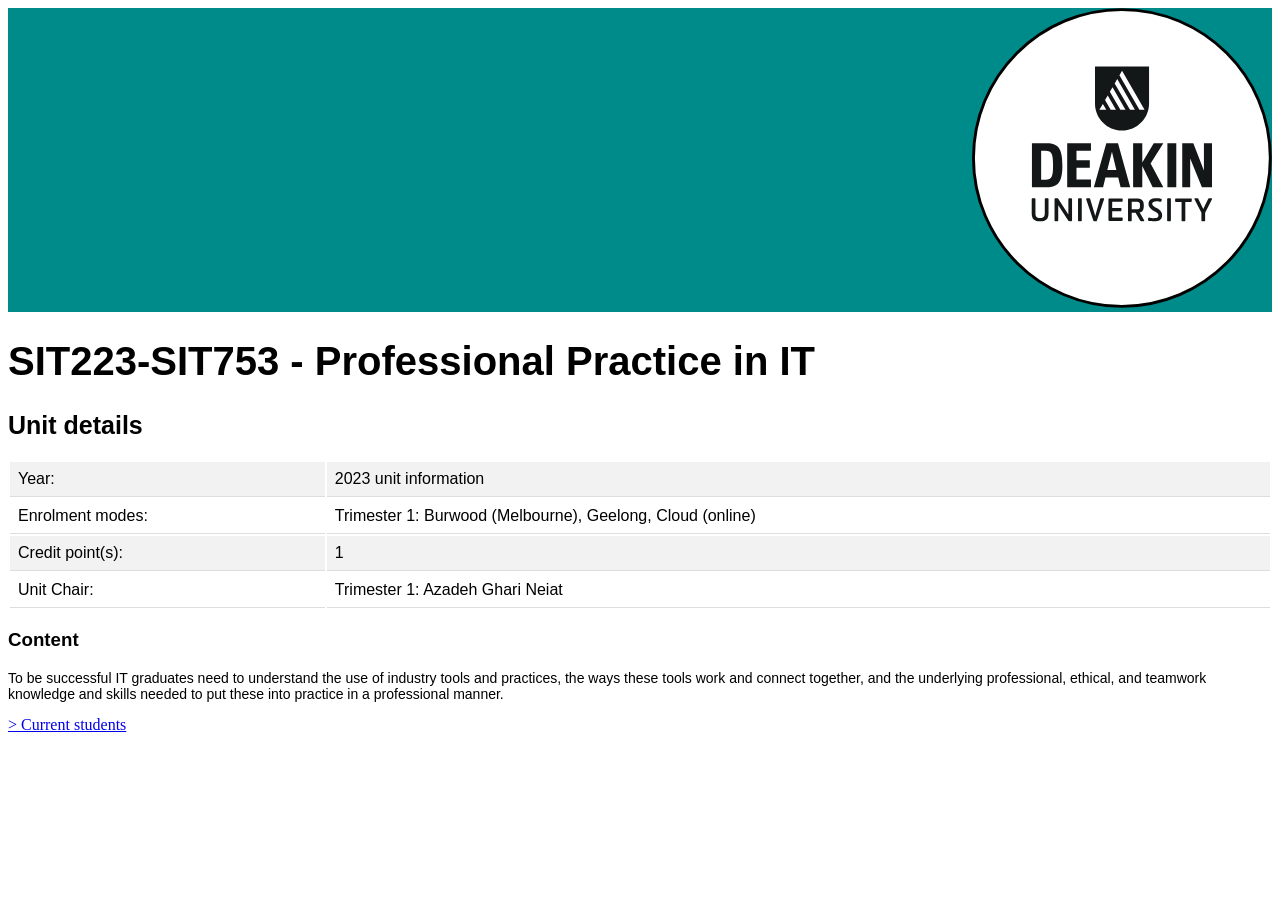
<file: index.html>
<!DOCTYPE html>
<html>
<head>
<title> Home </title>
<link rel="stylesheet" type="text/css" media="screen" href="main.css"/>

</head>
<body>
<div>
<img src="images/deakin_logo.svg" alt="Deakin University Logo" class="logo" width="300" height="300">
</div>
</body>


<h1>SIT223-SIT753 - Professional Practice in IT</h1>
<h2> Unit details</h2>
<table style="width:100%">
<tr>
<td>Year: </td>
<td>2023 unit information</td>
</tr>
<tr>
<td>Enrolment modes:</td>
<td>Trimester 1: Burwood (Melbourne), Geelong, Cloud (online)</td>
</tr>
<tr>
<td>Credit point(s):</td>
<td>1</td>
</tr>
<tr>
<td> Unit Chair:</td>
<td> Trimester 1: Azadeh Ghari Neiat</td>
</tr>
</table>
<h3>Content</h3>
<p>To be successful IT graduates need to understand the use of industry tools and practices,
the ways these tools work and connect together, and the underlying professional, ethical,
and teamwork knowledge and skills needed to put these into practice in a professional manner.</p>

<a href="https://www.deakin.edu.au/students/enrolment-and-fees/fees"> > Current students</a>
</body>
</html>
</file>
<file: main.css>
h1 {
  font-size: 40px;
  font-family: Arial
}
h2 {
  font-size: 25px;
  font-family: Arial
}
h3 {
  font-family: Arial
}
p {
  font-size: 14px;
  font-family: Arial
}
th, td {
padding: 8px;
text-align: left;
border-bottom: 1px solid #ddd;
font-family: Arial
}
tr:nth-child(odd) {background-color: #f2f2f2;}
div {
  background-color: darkcyan;
  text-align: right;
}
</file>
